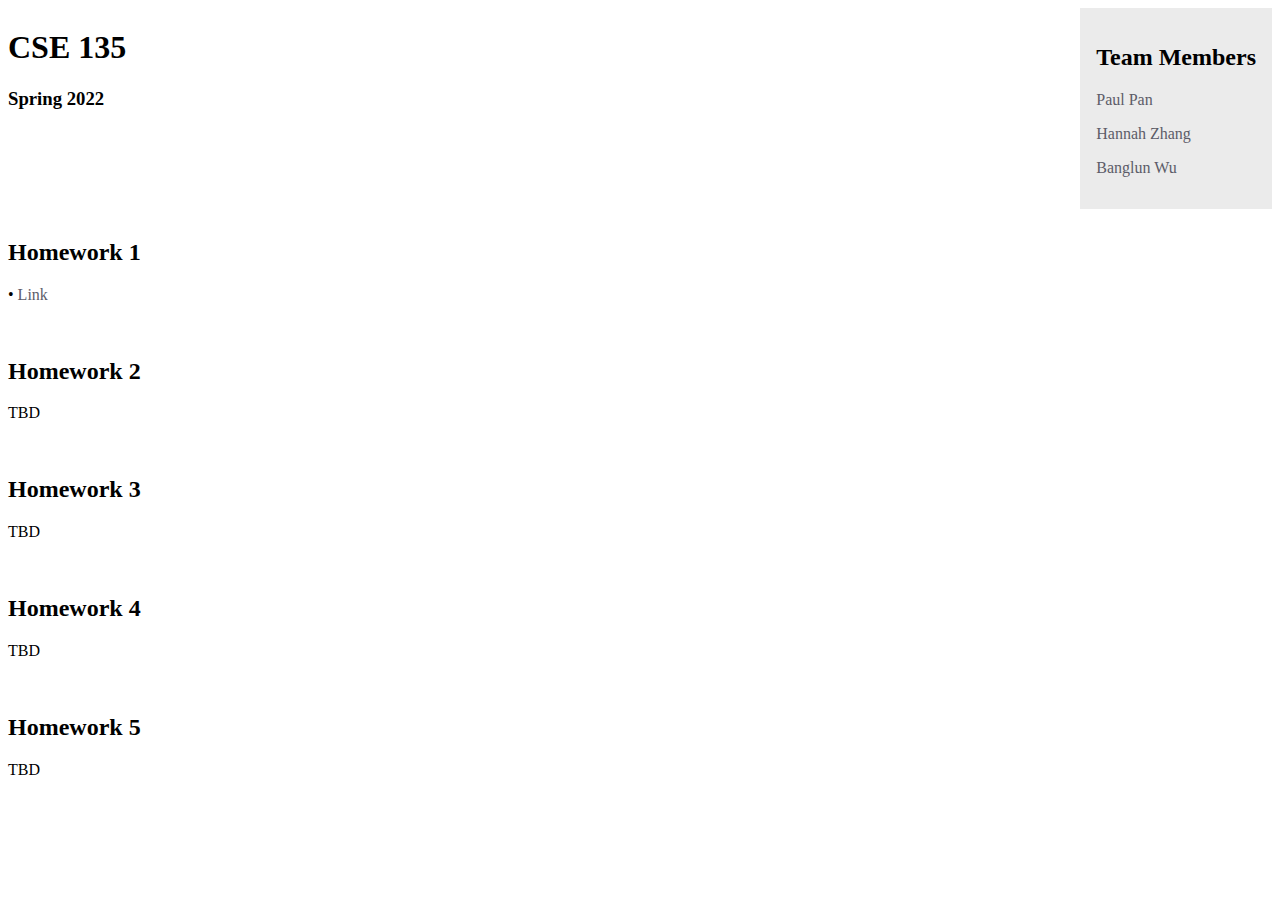
<file: index.html>
<!DOCTYPE html>
<html lang="en">
	<head>
		<meta charset="UTF-8" />
		<meta name="viewport" content="width=device-width, initial-scale=1.0" />
		<link rel="icon" type="image/x-icon" href="./src/image/favicon.ico">
		<link rel="stylesheet" href="./src/css/index.css">
		<title>CSE 135</title>
	</head>
	<body>
		<div class="main_container">
			<div class="Title">
				<h1>CSE 135</h1>
				<h3>Spring 2022</h3>
			</div>
			<div class="Team">
				<h2>Team Members</h2>
				<p><a href="./members/paul.html">Paul Pan</a></p>
				<p><a href="./members/hannah.html">Hannah Zhang</a></p>
				<p><a href="./members/banglun.html">Banglun Wu</a></p>
			</div>


			<div class="Works">
				<h2>Homework 1</h2>
				<p>&bull;&nbsp;<a href="./link.html">Link</a></p>
				<br/>

				<h2>Homework 2</h2>
				<p>TBD</p>
				<br/>

				<h2>Homework 3</h2>
				<p>TBD</p>
				<br/>

				<h2>Homework 4</h2>
				<p>TBD</p>
				<br/>

				<h2>Homework 5</h2>
				<p>TBD</p>
				<br/>
				
			</div>

		  </div>
	</body>
</html>
</file>
<file: src/css/index.css>
.main_container {  display: grid;
    grid-template-columns: 1.3fr 0.7fr;
    grid-template-rows: 0.4fr 1.6fr;
    grid-auto-columns: 1fr;
    gap: 10px 10px;
    grid-auto-flow: row;
    grid-template-areas:
      "Title Team"
      "Works Works";
    width: 100%;
    height: 100%;
  }
  
  .Title {
    justify-self: start;
    grid-area: Title;
  }
  
  .Team {
    justify-self: end;
    grid-area: Team;
    padding: 1rem;
    background-color: #ebebeb;
  }
  
  .Works { 
    justify-self: start;
    grid-area: Works;    
  }
  
  
h1,h2,h3,h4,h5 {
  font-family: "Times New Roman", Times, serif;
}

p {
  font-family: "Times New Roman", Times, serif;
  width: 100%;
}

a { 
  color: rgb(92, 92, 104);
  text-decoration: none;
}
</file>
